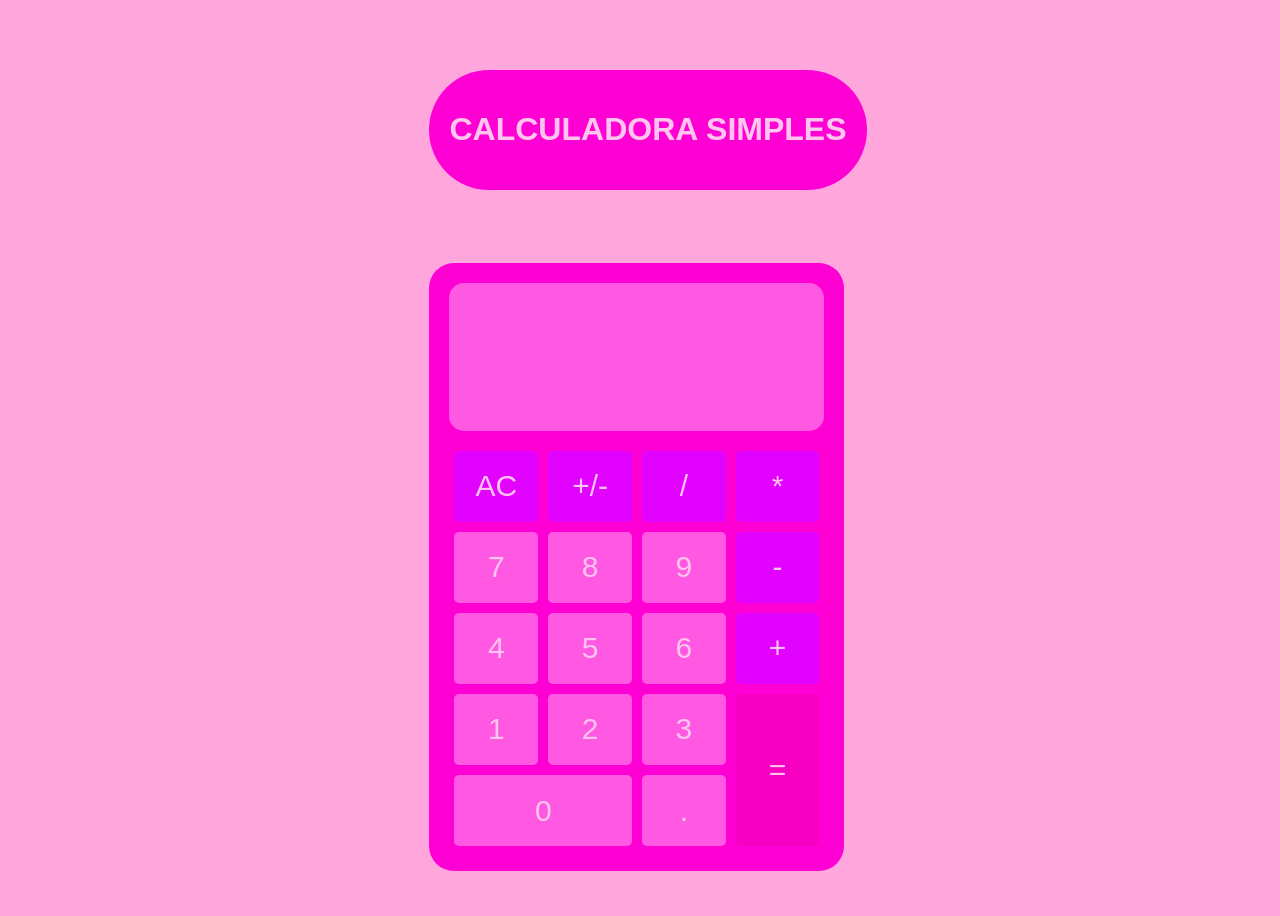
<file: index.html>
<html lang="en">

<head>
    <meta charset="UTF-8">
    <meta name="viewport" content="width=device-width, initial-scale=1.0">
    <link rel="stylesheet" href="style.css">

    <title>Calculadora</title>
</head>

<body>
    <header id="titulo">
        <h1>CALCULADORA SIMPLES</h1>
    </header>

    <main>
        <div id="calculadora">
            <input class="display" />

            <button onclick="limpa_tela()" class="botao-roxo">AC</button>

            <button onclick="inverte_sinal()" class="botao-roxo">+/-</button>

            <button onclick="add_char('/')" class="botao-roxo">/</button>
            <button onclick="add_char('*')" class="botao-roxo">*</button>

            <button onclick="add_char('7')" class="botao-rosa">7</button>
            <button onclick="add_char('8')" class="botao-rosa">8</button>
            <button onclick="add_char('9')" class="botao-rosa">9</button>

            <button onclick="add_char('-')" class="botao-roxo">-</button>

            <button onclick="add_char('4')" class="botao-rosa">4</button>
            <button onclick="add_char('5')" class="botao-rosa">5</button>
            <button onclick="add_char('6')" class="botao-rosa">6</button>

            <button onclick="add_char('+')" class="botao-roxo">+</button>

            <button onclick="add_char('1')" class="botao-rosa">1</button>
            <button onclick="add_char('2')" class="botao-rosa">2</button>
            <button onclick="add_char('3')" class="botao-rosa">3</button>

            <button onclick="calcula()" class="ingual">=</button>

            <button onclick="add_char('0')" class="zero">0</button>

            <button onclick="add_char('.')" class="botao-rosa">.</button>
        </div>
    </main>
</body>

<script src="script.js"></script>

</html>
</file>
<file: style.css>
/* ===== SEÇÃO MAIN ===== */

body {
    height: 100vh;
    width: 100vw;
    display: grid;
    justify-content: center;
    align-items: center;
    background-color: rgb(255, 166, 221);
    font-family: 'Segoe UI', Tahoma, Geneva, Verdana, sans-serif;
}

#titulo {
    margin-top: 25px;
    background-color: rgb(255, 0, 212);
    padding: 20px;
    border-radius: 100px;
    color: rgb(255, 197, 238);
}

/* ===== SEÇÃO DA CALCULADORA ===== */

#calculadora {
    background-color: rgb(255, 0, 212);
    height: 568px;
    width: 375px;
    display: grid;
    border-radius: 25px;
    padding: 20px;
    grid-template-columns: 1fr 1fr 1fr 1fr;
    grid-template-rows: 1fr 1fr 1fr 1fr 1fr 1fr 1fr;
}

input {
    font-size: 50px;
    background-color: rgb(255, 88, 227);
    color: rgb(255, 197, 238);
    border: none;
    border-radius: 15px;
    outline: none;
    text-align: right;
    padding-top: 60px;
    grid-row: 1/3;
    grid-column: 1/5;
    padding: 10px;
    margin-bottom: 15px;
}

.botao-rosa {
    background-color: rgb(255, 88, 227);
}

.botao-roxo {
    background-color: rgb(225, 2, 255);
}

.ingual {
    background-color: rgb(247, 0, 193);
    grid-row: 6/8;
    grid-column: 4/5;
}

.zero {
    background-color: rgb(255, 88, 227);
    grid-column: 1/3;
}

button {
    font-size: 30px;
    border: none;
    outline: none;
    margin: 5px;
    border-radius: 5px;
    cursor: pointer;
    color: rgb(255, 197, 238);
}

button:hover {
    opacity: 0.67;
}
</file>
